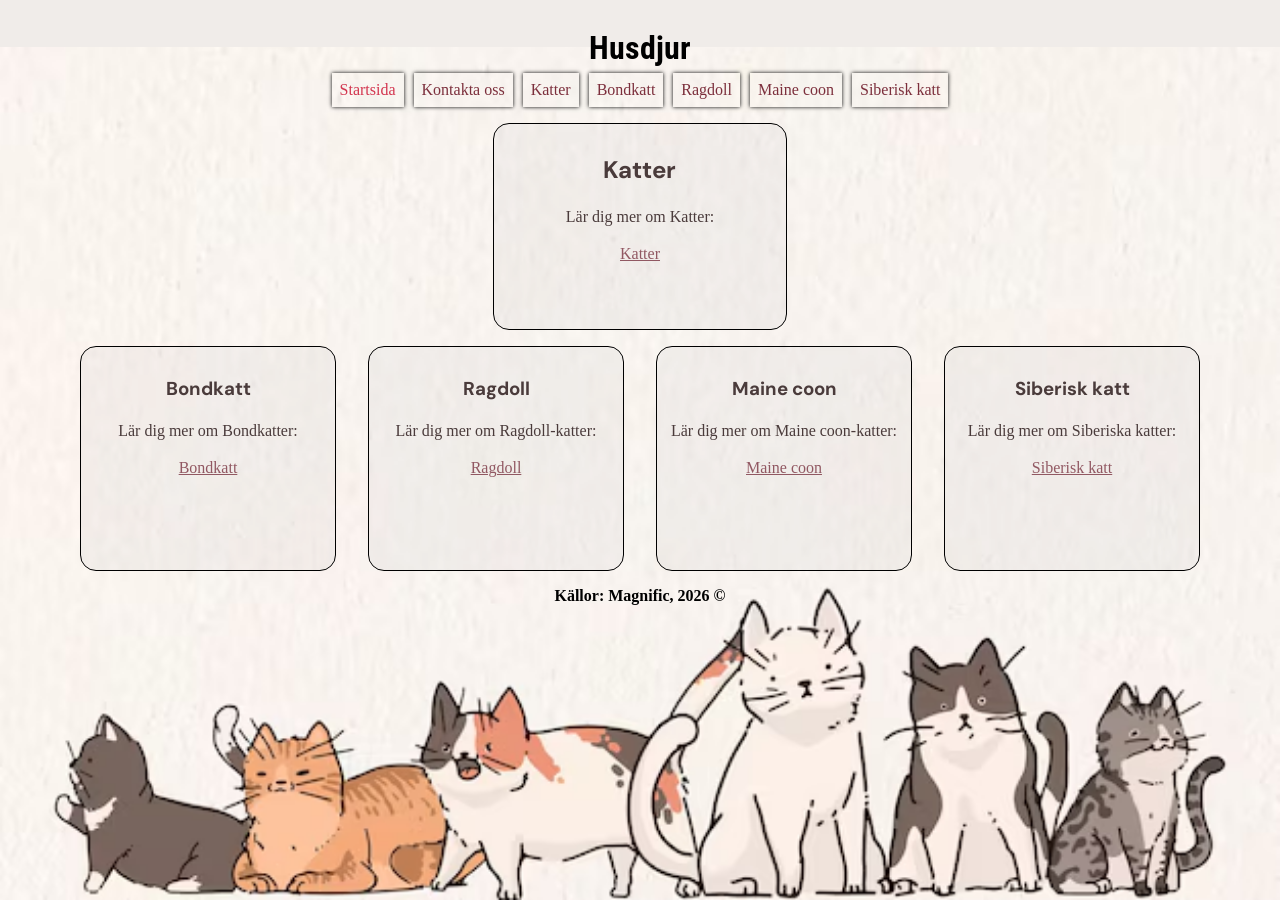
<file: index.html>
<!DOCTYPE html>
<html lang="sv">
<head>
    <meta charset="UTF-8">
    <meta name="viewport" content="width=device-width, initial-scale=1.0">
    <title>Husdjur</title>
     <link href="style.css" rel="stylesheet">
</head>
<body>
    <header>
        <h1>Husdjur</h1>
    </header>
    <nav>
        <a class="active" href="index.html" aria-current="page">Startsida</a>
        <a href="Katter/Kontakta_oss.html">Kontakta oss</a>
        <a href="Katter/index.html">Katter</a>
        <a href="../Bondkatt/index.html">Bondkatt</a>
        <a href="../Ragdoll/index.html">Ragdoll</a>
        <a href="../Maine coon/index.html">Maine coon</a>
        <a href="../Siberisk katt/index.html">Siberisk katt</a>
    </nav>
    
    <section class="sek1">
        <h2>Katter</h2>

       <p>Lär dig mer om Katter:</p>
        <a href="Katter/index.html">Katter</a>
    </section >
    <main>
    <section class="sek2">
        <h3>Bondkatt</h3>
        <p>Lär dig mer om Bondkatter:</p>
        <a href="Bondkatt/index.html">Bondkatt</a>
    </section>
    <section class="sek2">
        <h3>Ragdoll</h3>
        <p>Lär dig mer om Ragdoll-katter:</p>
        <a href="Ragdoll/index.html">Ragdoll</a>
    </section>
    <section class="sek2">
        <h3>Maine coon</h3>
        <p>Lär dig mer om Maine coon-katter:</p>
        <a href="Maine coon/index.html">Maine coon</a>
    </section>
    <section class="sek2">
        <h3>Siberisk katt</h3>
        <p>Lär dig mer om Siberiska katter:</p>
        <a href="Siberisk katt/index.html">Siberisk katt</a>
    </section>
    </main>
    <footer>
        <b> Källor: Magnific, 2026 &copy; 
            </b>
    </footer>
    
</body>
</html>
</file>
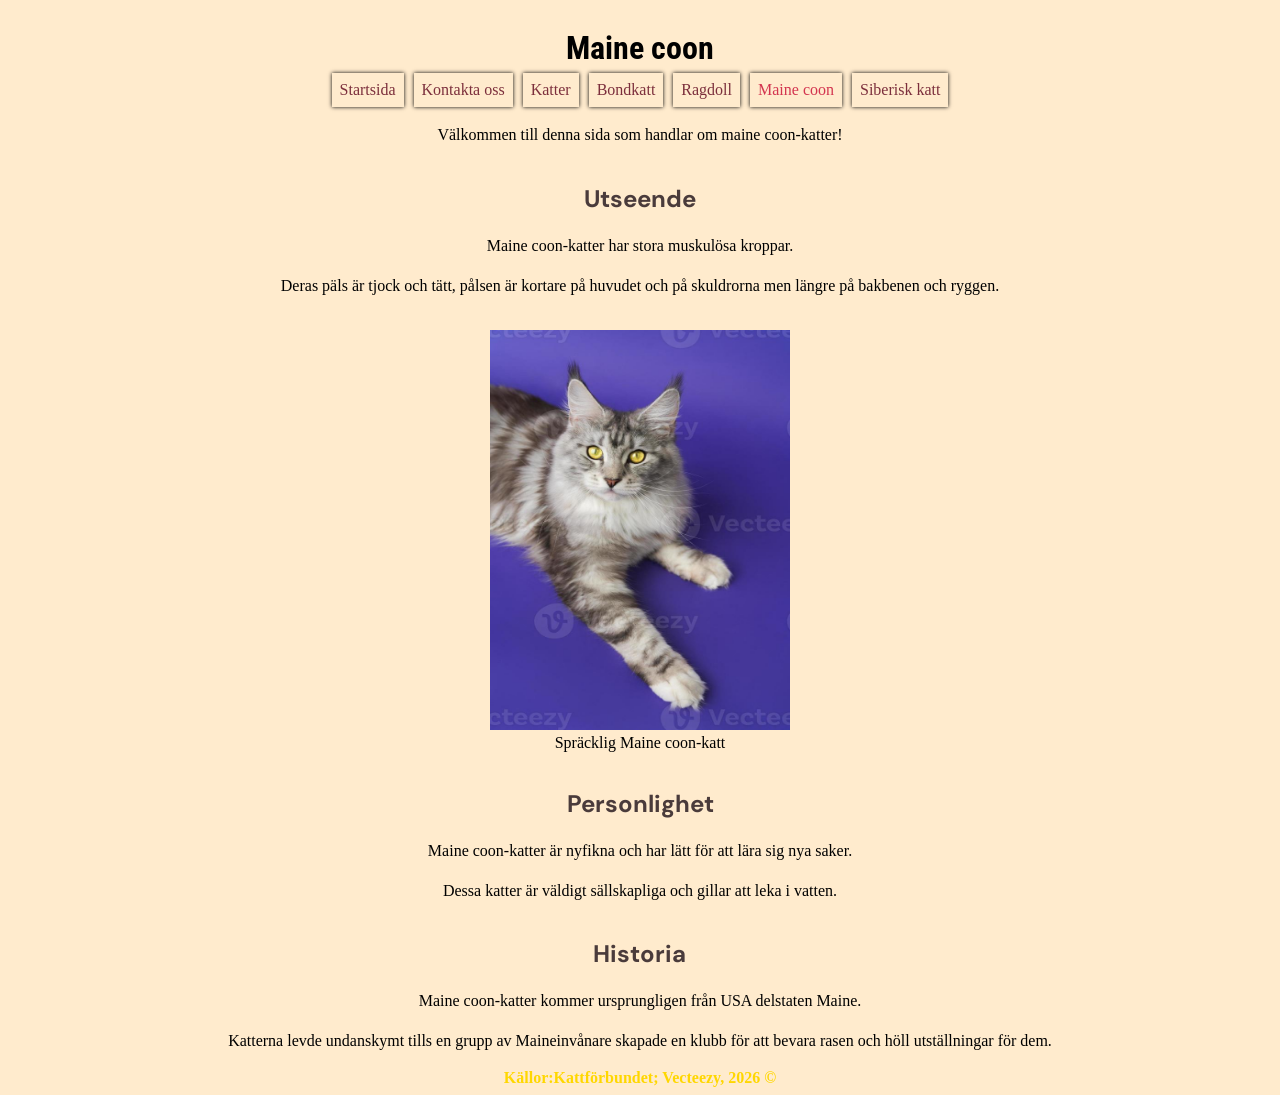
<file: Maine coon/index.html>
<!DOCTYPE html>
<html lang="sv">
<head>
    <meta charset="UTF-8">
    <meta name="viewport" content="width=device-width, initial-scale=1.0">
    <title>Maine coon</title>
     <link rel="stylesheet" href="style.css">
</head>
<body>
    <header>
       
       <h1>Maine coon</h1>
    </header>
    <nav>
       
    
        <a href="../index.html">Startsida</a>
        <a href="../Katter/Kontakta_oss.html">Kontakta oss</a>
        <a href="../Katter/index.html">Katter</a>
        <a href="../Bondkatt/index.html">Bondkatt</a>
        <a href="../Ragdoll/index.html">Ragdoll</a>
         <a class="active" href="index.html" aria-current="page">Maine coon</a>
        <a href="../Siberisk katt/index.html">Siberisk katt</a>
    </nav>
    <main>
        <p>Välkommen till denna sida som handlar om maine coon-katter!</p>
    </main>
    <section>
            <h2 class="subhead">Utseende</h2>
            <p>Maine coon-katter har stora muskulösa kroppar.</p>
            <p>Deras päls är tjock och tätt, pålsen är kortare på huvudet och på skuldrorna men längre på bakbenen och ryggen.</p>
            
        </section>
        <figure>
        <img src="../bilder/Maine Coon.jpg" width="300px" height="400px" 
        alt=" En vit, grån och brunspräcklig Maine coon-katt med vidöppna gula ögon">
        <figcaption>Spräcklig Maine coon-katt</figcaption>
        
    
        </figure>
        <section>
            <h2 class="subhead">Personlighet</h2>
            <p>Maine coon-katter är nyfikna och har lätt för att lära sig nya saker.</p>
            <p>Dessa katter är väldigt sällskapliga och gillar att leka i vatten.</p>
        </section>
        <section>
            <h2 class="subhead">Historia</h2>
            <p>Maine coon-katter kommer ursprungligen från USA delstaten Maine.</p>
            <p>Katterna levde undanskymt tills en grupp av Maineinvånare skapade en klubb för att bevara rasen och höll utställningar för dem.</p>
        </section>
    <footer>
        <b>Källor:Kattförbundet; Vecteezy, 2026 &copy;</b>
    </footer>
</body>
</html>
</file>
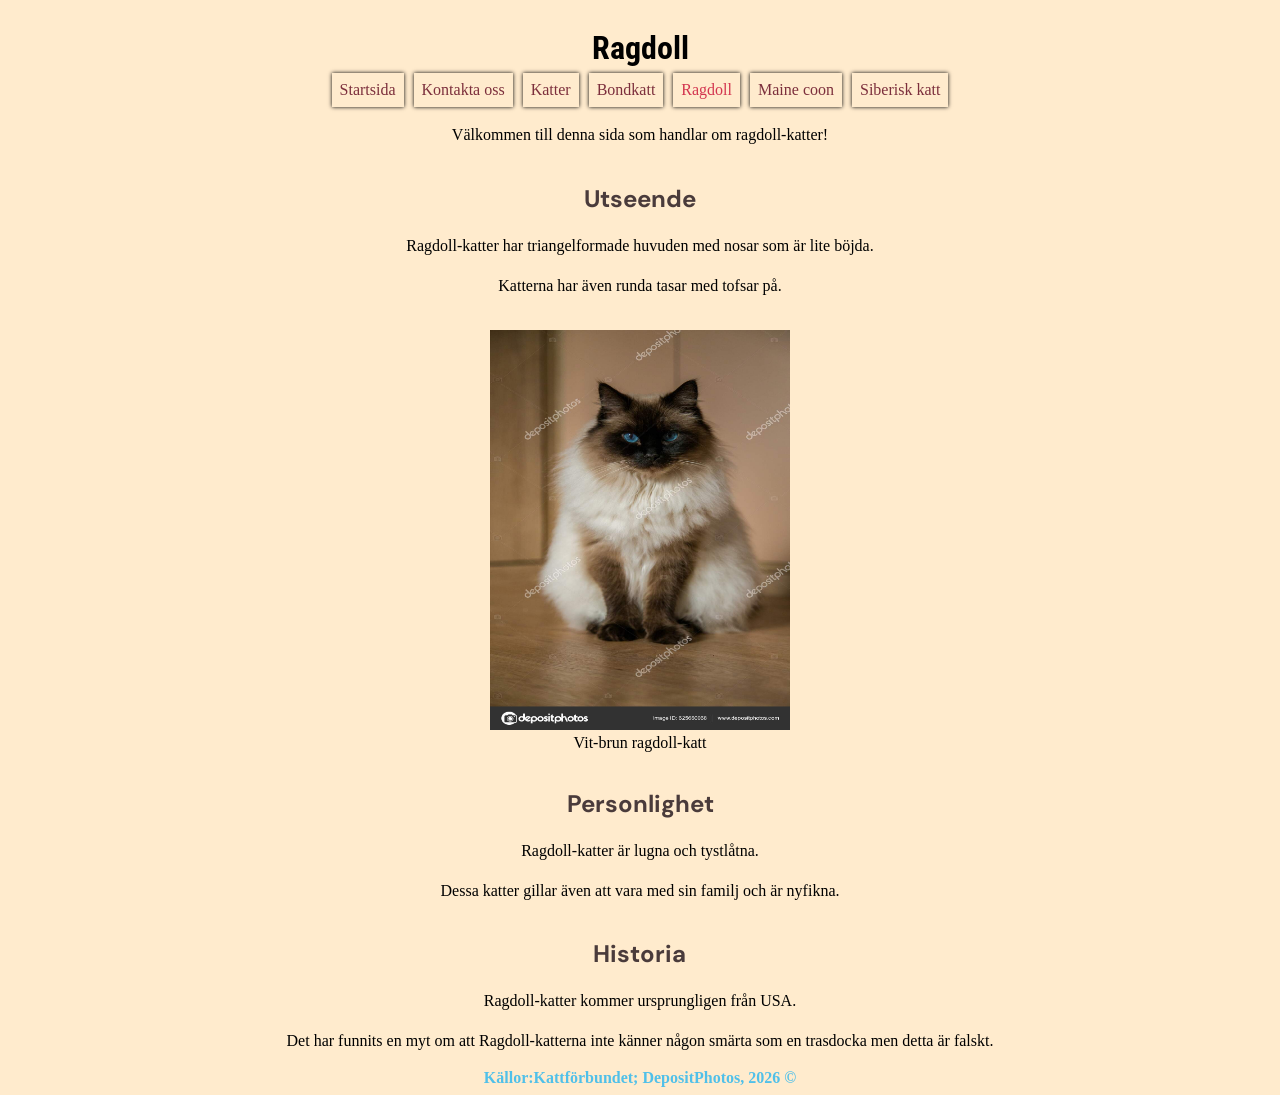
<file: Ragdoll/index.html>
<!DOCTYPE html>
<html lang="sv">
<head>
    <meta charset="UTF-8">
    <meta name="viewport" content="width=device-width, initial-scale=1.0">
    <title>Ragdoll</title>
     <link rel="stylesheet" href="style.css">
</head>
<body>
    <header>
       
        <h1>Ragdoll</h1>
    </header>
    <nav>
       
        <a href="../index.html">Startsida</a>
        <a href="../Katter/Kontakta_oss.html">Kontakta oss</a>
        <a href="../Katter/index.html">Katter</a>
        <a href="../Bondkatt/index.html">Bondkatt</a>
        <a class="active" href="index.html" aria-current="page">Ragdoll</a>
        <a href="../Maine coon/index.html">Maine coon</a>
        <a href="../Siberisk katt/index.html">Siberisk katt</a>
    </nav>
    <main>
        <p>Välkommen till denna sida som handlar om ragdoll-katter!</p>
    </main>
    <section>
            <h2 class="subhead">Utseende</h2>
            <p>Ragdoll-katter har triangelformade huvuden med nosar som är lite böjda.</p>
            <p>Katterna har även runda tasar med tofsar på.</p>
            
        </section>
        <figure>
        <img src="../bilder/Ragdoll.jpg" width="300px" height="400px" 
        alt=" En vit och brun ragdoll-katt med vidöppna ljusblåa ögon">
        <figcaption>Vit-brun ragdoll-katt</figcaption>
        
    
        </figure>
        <section>
            <h2 class="subhead">Personlighet</h2>
            <p>Ragdoll-katter är lugna och tystlåtna.</p>
            <p>Dessa katter gillar även att vara med sin familj och är nyfikna.</p>
        </section>
        <section>
            <h2 class="subhead">Historia</h2>
            <p>Ragdoll-katter kommer ursprungligen från USA.</p>
            <p>Det har funnits en myt om att Ragdoll-katterna inte känner någon smärta som en trasdocka men detta är falskt.</p>
        </section>
    <footer>
<b>Källor:Kattförbundet; DepositPhotos, 2026 &copy;</b>

    </footer>
    
</body>
</html>
</file>
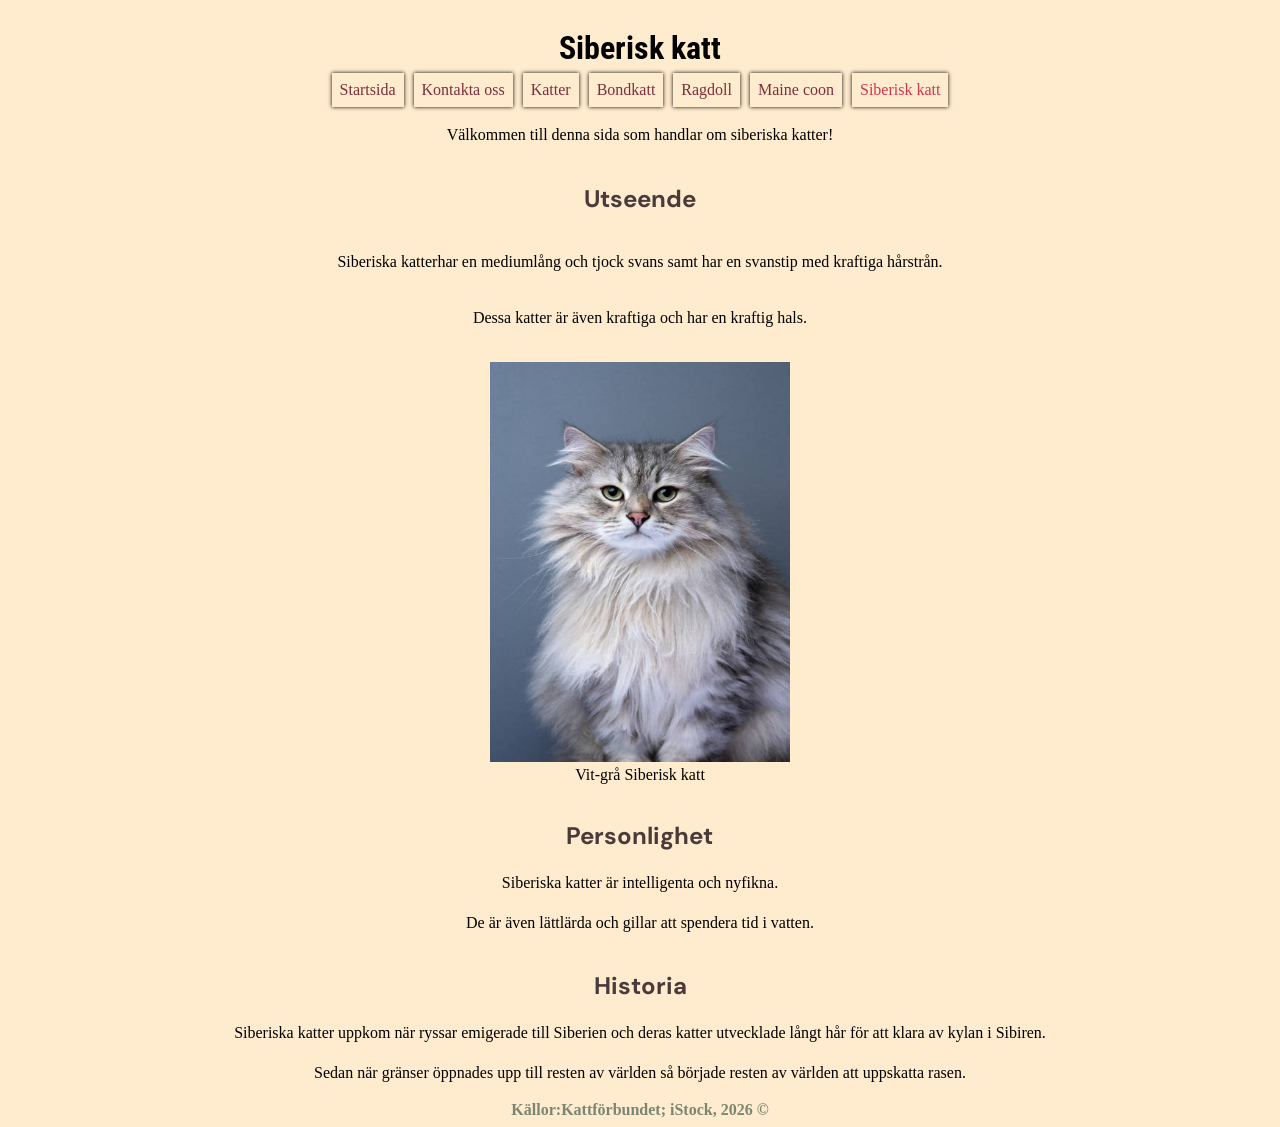
<file: Siberisk katt/index.html>
<!DOCTYPE html>
<html lang="sv">
<head>
    <meta charset="UTF-8">
    <meta name="viewport" content="width=device-width, initial-scale=1.0">
    <title>Siberisk katt</title>
     <link rel="stylesheet" href="style.css">
</head>
<body>
    <header>
        
        <h1>Siberisk katt</h1>
    </header>
    <nav>
       
        <a href="../index.html">Startsida</a>
        <a href="../Katter/Kontakta_oss.html">Kontakta oss</a>
        <a href="../Katter/index.html">Katter</a>
        <a href="../Bondkatt/index.html">Bondkatt</a>
        <a href="../Ragdoll/index.html">Ragdoll</a>
        <a href="../Maine coon/index.html">Maine coon</a>
        <a class="active" href="index.html" aria-current="page">Siberisk katt</a>
    
    </nav>
    <main>
        <p>Välkommen till denna sida som handlar om siberiska katter!</p>
    </main>
            <h2 class="subhead">Utseende</h2>
            <p>Siberiska katterhar en mediumlång och tjock svans samt har en svanstip med kraftiga hårstrån.</p>
            <p>Dessa katter är även kraftiga och har en kraftig hals.</p>
            
        </section>
        <figure>
        <img src="../bilder/siberisk katt.jpg" width="300px" height="400px" 
        alt=" En vit och grå siberisk katt med öppna ljusgröna ögon">
        <figcaption>Vit-grå Siberisk katt</figcaption>
        
    
        </figure>
        <section>
            <h2 class="subhead">Personlighet</h2>
            <p>Siberiska katter är intelligenta och nyfikna.</p>
            <p>De är även lättlärda och gillar att spendera tid i vatten.</p>
        </section>
        <section>
            <h2 class="subhead">Historia</h2>
            <p>Siberiska katter uppkom när ryssar emigerade till Siberien och deras katter utvecklade långt hår för att klara av kylan i Sibiren.</p>
            <p>Sedan när gränser öppnades upp till resten av världen så började resten av världen att uppskatta rasen.</p>
        </section>
    <footer>
        <b>Källor:Kattförbundet; iStock, 2026 &copy;</b>
    </footer>
</body>
</html>
</file>
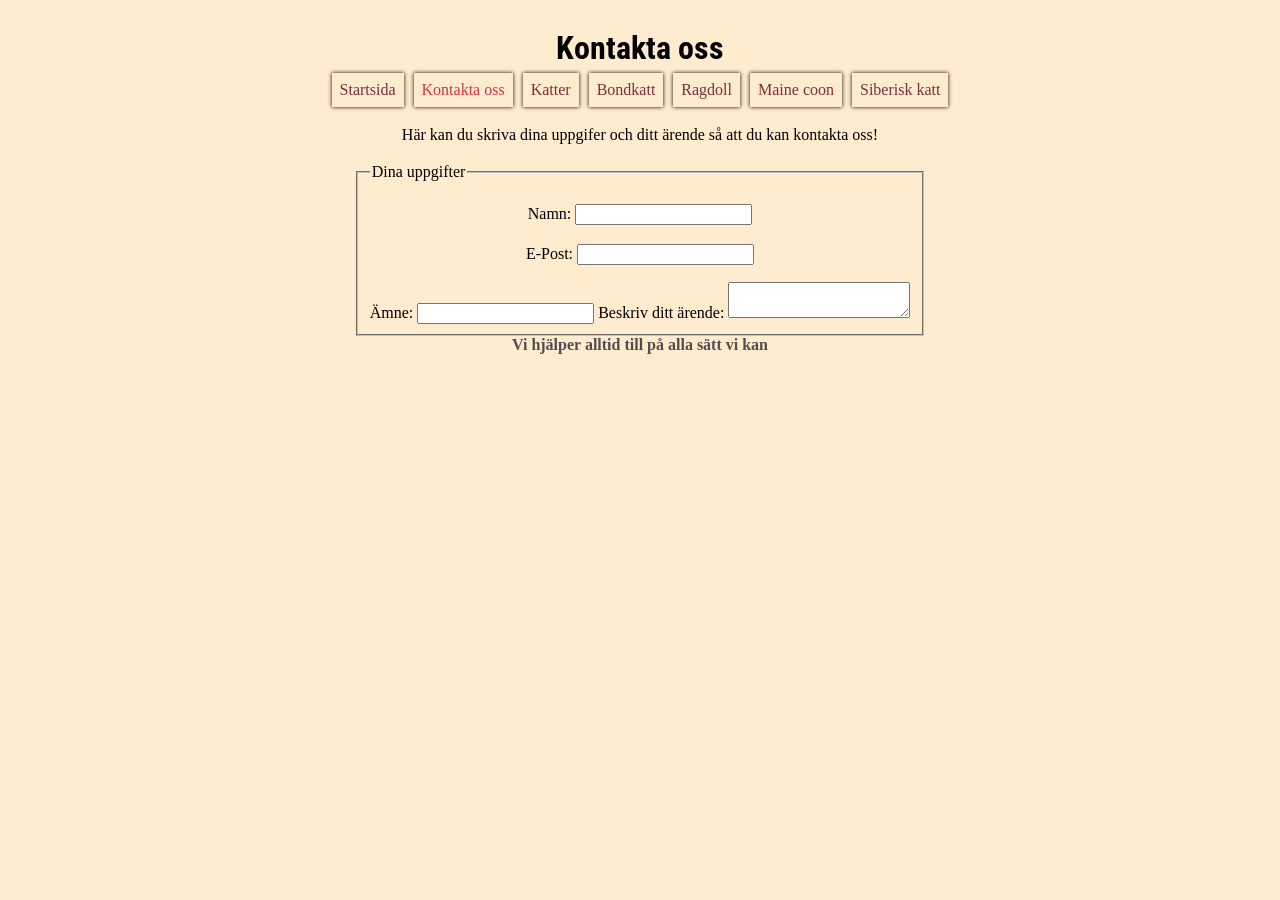
<file: Katter/Kontakta_oss.html>
<!DOCTYPE html>
<html lang="sv">
<head>
    <link rel="stylesheet" href="style.css">
    <meta charset="UTF-8">
    <meta name="viewport" content="width=device-width, initial-scale=1.0">
    <title>Document</title>
</head>
<body>
    <header>
       
        <h1>Kontakta oss</h1>
    </header>
    <nav>
         
        
        <a href="../index.html">Startsida</a>
         <a class="active" href="Kontakta_oss.html" aria-current="page">Kontakta oss</a>
        <a href="../Katter/index.html">Katter</a>
        <a href="../Bondkatt/index.html">Bondkatt</a>
        <a href="../Ragdoll/index.html">Ragdoll</a>
        <a href="../Maine coon/index.html">Maine coon</a>
        <a href="../Siberisk katt/index.html">Siberisk katt</a>
    </nav>
    <main>
        <article>
            <p>Här kan du skriva dina uppgifer och ditt ärende så att du kan kontakta oss!</p>
        </article>
        <fieldset> 
            <legend>Dina uppgifter</legend>
    
        <form>
            <p>
            <label for="name">Namn:</label>
            <input type="text" name="name" id="name" autocomplete="name" required>
            </p>

            <p>
            <label for="email">E-Post:</label>
            <input type="email" name="email" id="email" autocomplete="email" required>
            </p>

            
            <label for="subject">Ämne:</label>
            <input type="text" name="subject" id="subject" pattern="[A-Za-zÅÄÖåäö]+" maxlength="30"/>
            

        
            <label for="description">Beskriv ditt ärende:</label>
            <textarea name="description" id="description"></textarea>
            
        </form>
        </fieldset>
    </main>
    <footer>
        <b>Vi hjälper alltid till på alla sätt vi kan</b>
    </footer>
    
</body>
</html>
</file>
<file: style.css>
@import url('https://fonts.googleapis.com/css2?family=Roboto+Condensed:ital,wght@0,100..900;1,100..900&display=swap');
@import url('https://fonts.googleapis.com/css2?family=DM+Sans:ital,opsz,wght@0,9..40,100..1000;1,9..40,100..1000&family=Roboto+Condensed:ital,wght@0,100..900;1,100..900&display=swap');


*,*::before, *::after {
    box-sizing: border-box;
}

:root {
    --bgColor:rgb(240, 236, 233);
    --bgsection:rgba(222, 218, 218, 0.3);
    --hcolor:rgb(211, 53, 79);
    --acolor:rgb(145, 88, 98);
    --navcolor:rgb(124, 47, 60);
    --textcolor:rgb(74, 59, 59);
 --fvbgcolor:rgb(252, 241,224);
 --shadowcolor:black;
 --bordercolor:black;

    --lheight:1.5;

    --gap:10px;
    --bsna: 0 0 0.25rem;
    --bsnah: 0 0.15rem 0.25rem;
    --bsnaa: 0 0.05rem 0.15rem;

}




body {
    background-color: var(--bgColor);
    display:flex;
flex-direction: column;
justify-content: center;
align-items: center;
background-image: url(bilder/kattbakgrund.avif) ;
background-repeat: no-repeat;
background-position: center bottom;
background-size: contain;
background-attachment: fixed;
}

nav {

    align-content: flex-start;
    margin-top: -1rem;
    margin-bottom:1rem;
    display: flex;
    flex-wrap: wrap;
    gap:var(--gap);
}

nav a {
    color:black;
    text-decoration:none;
    padding: 0.5rem;
    box-shadow:var(--bsna) var(--shadowcolor);
    align-items:flex-start;
}
nav a:focus-visible {
    background-color:var(--fvbgcolor);
}

main a:focus-visible {
    color:var(--hcolor);
}

nav a:hover{
    box-shadow: var(--bsnah) var(--shadowcolor);
}

nav a:active {
    box-shadow:var(--bsnaa) var(--shadowcolor);
}


section{
    height: 21dvh;
    width: 20dvw;
    border: 0.05rem solid var(--bordercolor);
 border-radius: 1rem;
 
 padding: 10px 5px;

 margin-right: 1rem;
 margin-left: 1rem;
 flex-wrap:wrap;
 justify-content:center;
 align-items:center;
 background-color: var(--bgsection);
 
}


h1,h2,h3,p {
    text-align: center;
    
}

h2,h3 {
    font-family: "DM Sans", sans-serif;


}

.active {
    color: var(--hcolor);
}

p {
    line-height: var(--lheight);
}


h1 {
    font-family: "Roboto Condensed", sans-serif;
}
main a {
    text-align: center;
    color:var(--acolor);
}

main a:hover {
    color:var(--hcolor);
}

main {
    display: flex;
    flex-direction: row;
    padding: 1rem;
    flex-wrap: wrap;
}

.sek1 {
    text-align: center;
    color:var(--textcolor);
min-width: 200px;
    padding-bottom: 3rem;
    padding-top: -2rem;
    height: 23dvh;
    width: 23dvw;
    flex-wrap:nowrap;
    
}

.sek1 :focus-visible {
    color:var(--hcolor);
}
    

section a{

    text-align: center;
    color: var(--acolor);
}

section a:hover {
    color:var(--hcolor);
}

nav a {
    color:var(--navcolor);
}

.sek2 {
    text-align: center;
    
    color:var(--textcolor);
    flex-wrap:wrap;
    flex-direction:row;
    justify-content:center;
    align-items:center;
    padding: 10px 5px;
    min-width: 200px;
    max-width: 20dvw;
    min-height: 25dvh;

}
</file>
<file: Maine coon/style.css>
@import url('https://fonts.googleapis.com/css2?family=Roboto+Condensed:ital,wght@0,100..900;1,100..900&display=swap');
@import url('https://fonts.googleapis.com/css2?family=DM+Sans:ital,opsz,wght@0,9..40,100..1000;1,9..40,100..1000&family=Roboto+Condensed:ital,wght@0,100..900;1,100..900&display=swap');

*,*::before, *::after {
    box-sizing: border-box;
}
:root {
    
    --textColor:rgb(74, 59, 59);
    --navcolor:rgb(124, 47, 60);
    --accentColor:rgb(145, 88, 98);
    --scolor:gold;
    --hcolor:rgb(211,53,79);
    --bgcolor:blanchedalmond;
    --lheight:1.5;
}

body {
    background-color:var(--bgcolor);
    display:flex;
    flex-direction:column;
    justify-content:center;
    align-items:center;
}

header {
    font-family: "Roboto Condensed", sans-serif;
  
  font-weight: 400;
  font-style: normal;
}
nav {
    
    margin-top:-1rem;
    display: flex;
    flex-wrap: wrap;
    gap:10px;
}

nav a {
    color: var(--navcolor);
    text-decoration:none;
    padding: 0.5rem;
    box-shadow: 0 0 0.25rem black;
}

nav a:hover{
    box-shadow: 0 0.15rem 0.25rem black;
}

nav a:active {
    box-shadow: 0 0.05rem 0.15rem black;
}

h1,h2,h3 {
    text-align: center;

}
.subhead {
    font-family: "DM Sans", sans-serif;
    font-size: 1,5rem;
    color: var(--textColor);

}

b {
    color: var(--scolor);
}

.subhead {
    font-family: "DM Sans", sans-serif;
    font-size: 1,5rem;
    color: var(--textColor);

}

main a {
    color: var(--accentColor);
}

main a :visited {
    color: var(--navcolor);
}

p {
    text-align: center;
    text-decoration:none;
    line-height: var(--lheight);

}

nav a:focus-visible {
    background-color:rgb(252, 241, 224);
}
   
ol,ul,li {
    text-align:left;
    text-decoration:none;
    padding: 0.9rem;
}

table {
    text-align: center;
    align-items: center;
}

figure {
    text-align: center;
}

.active {
    color:var(--hcolor);
}


.max {
max-width: 60dvw;
}
</file>
<file: Ragdoll/style.css>
@import url('https://fonts.googleapis.com/css2?family=Roboto+Condensed:ital,wght@0,100..900;1,100..900&display=swap');
@import url('https://fonts.googleapis.com/css2?family=DM+Sans:ital,opsz,wght@0,9..40,100..1000;1,9..40,100..1000&family=Roboto+Condensed:ital,wght@0,100..900;1,100..900&display=swap');

*,*::before, *::after {
    box-sizing: border-box;
}
:root {

    --textColor: rgb(74, 59, 59);
    --accentColor: rgb(145, 88, 98);
    --navcolor: rgb(124, 47, 60);
    --scolor:rgb(80, 192, 233);
    --hcolor:rgb(211, 53,79);
    --bgcolor:blanchedalmond;
    --lheight:1.5;
}

body {
    background-color:var(--bgcolor);
    display:flex;
    flex-direction:column;
    justify-content:center;
    align-items:center;
}

header {
    font-family: "Roboto Condensed", sans-serif;
  
  font-weight: 400;
  font-style: normal;
}
nav {

    margin-top:-1rem;
    display: flex;
    flex-wrap: wrap;
    gap:10px;
}

nav a {
    color: var(--navcolor);
    text-decoration:none;
    padding: 0.5rem;
    box-shadow: 0 0 0.25rem black;
}

nav a:hover{
    box-shadow: 0 0.15rem 0.25rem black;
}

nav a:active {
    box-shadow: 0 0.05rem 0.15rem black;
}

h1,h2,h3 {
    text-align: center;
}

.subhead {
    font-family: "DM Sans", sans-serif;
    font-size: 1.5rem;
    color:var(--textColor);

}

main a {
    color: var(--accentColor);
}

main a :visited {
    color: var(--navcolor);
}

p {
    text-align: center;
    text-decoration:none;
    line-height:var(--lheight);
}
nav a:focus-visible {
    background-color:rgb(252, 241, 224);
}

b {
color: var(--scolor);
}
   
ol,ul,li {
    text-align:left;
    text-decoration:none;
    padding: 0.9rem;
}

table {
    text-align: center;
    align-items: center;
}

figure {
    text-align: center;
}

.subhead {
    font-family: "DM Sans", sans-serif;
    font-size: 1.5rem;
    color:var(--textColor);

}

.active {
    color: var(--hcolor);
}

.max {
max-width: 60dvw;
}
</file>
<file: Siberisk katt/style.css>
@import url('https://fonts.googleapis.com/css2?family=Roboto+Condensed:ital,wght@0,100..900;1,100..900&display=swap');
@import url('https://fonts.googleapis.com/css2?family=DM+Sans:ital,opsz,wght@0,9..40,100..1000;1,9..40,100..1000&family=Roboto+Condensed:ital,wght@0,100..900;1,100..900&display=swap');

*,*::before, *::after {
    box-sizing: border-box;
}

:root {
    
    --textColor: rgb(74, 59, 59);
--scolor: rgb(123, 134, 114);
    --navcolor:rgb(124, 47, 60);
    --hcolor:rgb(211,53,79);
    --bgcolor:blanchedalmond;
    --lheight:1.5;
    --fvbgcolor:rgb(252, 241,224);

     --bsna: 0 0 0.25rem;
    --bsnah: 0 0.15rem 0.15rem;
    --bsnaa: 0 0.05rem 0.15rem;

}
nav a:focus-visible {
    background-color:var(--fvbgcolor);
}


body {
    background-color:var(--bgcolor);
    display:flex;
    flex-direction:column;
    justify-content:center;
    align-items:center;
}

header {
    font-family: "Roboto Condensed", sans-serif;
  
  font-weight: 400;
  font-style: normal;
}
nav {

    margin-top:-1rem;
    display: flex;
    flex-wrap: wrap;
    gap:10px;
}

nav a {
    color: var(--navcolor);
    text-decoration:none;
    padding: 0.5rem;
    box-shadow:var(--bsna) black;
}

nav a:hover{
    box-shadow:var(--bsnah) black;
}

nav a:active {
    box-shadow:var(--bsnaa) black;
}

h1,h2,h3 {
    text-align: center;
}

.subhead {
    font-family: "DM Sans", sans-serif;
    font-size: 1.5rem;
    color:var(--textColor);

}



main a :visited {
    color:var(--navcolor);
}

p {
    text-align: center;
    text-decoration:none;
    line-height: var(--lheight);
}
   
ol,ul,li {
    text-align:left;
    text-decoration:none;
    padding: 0.9rem;
}

.höta {
    padding: 2rem;
}

.active {
    color: var(--hcolor);
}
caption {
    text-align: center;
    justify-content: center;
}

b {
    color: var(--scolor);
}

table {
    text-align: center;
    align-items: center;
}

figure {
    text-align: center;
}

.subhead {
    font-family: "DM Sans", sans-serif;
    font-size: 1.5rem;
    color:var(--textColor);

}

.max {
max-width: 60dvw;
}
</file>
<file: Katter/style.css>
@import url('https://fonts.googleapis.com/css2?family=Roboto+Condensed:ital,wght@0,100..900;1,100..900&display=swap');
@import url('https://fonts.googleapis.com/css2?family=DM+Sans:ital,opsz,wght@0,9..40,100..1000;1,9..40,100..1000&family=Roboto+Condensed:ital,wght@0,100..900;1,100..900&display=swap');

*,*::before, *::after {
    box-sizing: border-box;
}
:root {

    --textColor:rgb(74, 59, 59);
    --accent:rgb(124, 47, 60);
    --textactive:rgb(211, 53, 79);
    --scolor:#534B52;
    --tbgcolor:#edbfb3;
    --sifbgcolor:#f3ebd1;
    --bgcolor:blanchedalmond;
    --notebgcolor:rgb(237, 219, 122);
    --notebordercolor:rgb(220, 202, 106);
    --fvbgcolor:rgb(252, 241,224);
   
    --pcolor:black;
    --shadowcolor:black;
 --bordercolor:black;

 --lheight:1.5;
    --lheightt:0.5;
    --fontsizesub:1.5rem;
    --bordersize:0.1rem;


     --gap:10px;
    --bsna: 0 0 0.25rem;
    --bsnah: 0 0.15rem 0.25rem;
    --bsnaa: 0 0.05rem 0.15rem;
    --navmt:-1rem;
    --navp:0.5rem;

}

@media (prefers-color-scheme: dark) {
    :root {
        --bgcolor:black;
        --textColor:yellow;
        --accent:orange;
        --textactive:red;
        --scolor:purple;
        --pcolor:white;
        --shadowcolor:white;
        --bordercolor:white;
        --tbgcolor:rgb(229, 187, 107);
    --sifbgcolor:rgb(222, 200, 158);
    
    --notebgcolor:rgb(238, 96, 184);
    --notebordercolor:rgb(235, 55, 166);
    --fvbgcolor:rgb(129, 127, 124);
    }
}

body {
    background-color:var(--bgcolor);
    display:flex;
    flex-direction:column;
    justify-content:center;
    align-items:center;
}

header {
    font-family: "Roboto Condensed", sans-serif;
  
  font-weight: 400;
  font-style: normal;
}

nav {
margin-top:var(--navmt);
    display: flex;
    flex-wrap: wrap;
    gap:var(--gap);
}

nav a {
     color: var(--accent);
    text-decoration:none;
    padding: var(--navp);
    box-shadow:var(--bsna) var(--shadowcolor);  
     border-bottom:var(--bordersize) var(--bordercolor);
    
}

nav a:hover{
    box-shadow: var(--bsnah) var(--shadowcolor);
}

nav a:active {
    box-shadow: var(--bsnaa) var(--shadowcolor);  
    
}

h1,h2,h3 {
    text-align: center;
}

.subhead {
    font-family: "DM Sans", sans-serif;
    font-size: var(--fontsizesub);
    color: var(--textColor);

}

main a {
    color: var(--accent);
}

main a:hover{
    color: var(--textactive);
}


p {
    text-align: center;
    text-decoration:none;
    align-content: center;
    line-height: var(--lheight);
    color:var(--pcolor);
    
}
nav a:focus-visible {
    background-color:var(--fvbgcolor);
}
main a:focus-visible {
    color:var(--textactive);
    background-color: var(--fvbgcolor);
}

.note {
    position: fixed;
    top: 1rem;
    right:1rem;
    padding:5px;
    

    background-color:var(--notebgcolor);
    height:20dvh;
    width:10dvw;
    border:3px solid var(--notebordercolor);
    border-bottom: 12px solid var(--notebordercolor);
    
    
    
    text-align:center;
}

header {
    color:var(--pcolor);
}


    

b {
    text-align: center;
    color: var(--scolor);
}

.active {
    color:var(--textactive);
}

.höta {
    padding: 1rem;
    
}

#sif{
    background-color:var(--sifbgcolor);
}

table {
    text-align: center;
    align-items: center;
    justify-content: center;
    height: 25dvh;
    width: 35dvw;
    align-content: center;
    
    
}

th,td {
  border: var(--bordersize) solid var(--bordercolor);  
  background-color:var(--tbgcolor);
  
}

#ti {
    font-family: "DM Sans", sans-serif;
    line-height:var(--lheightt);
}



video {
   
    display: block;
    margin: 0 auto;
}

li {
    color:var(--pcolor);
}

label {
    color:var(--pcolor);
}
</file>
